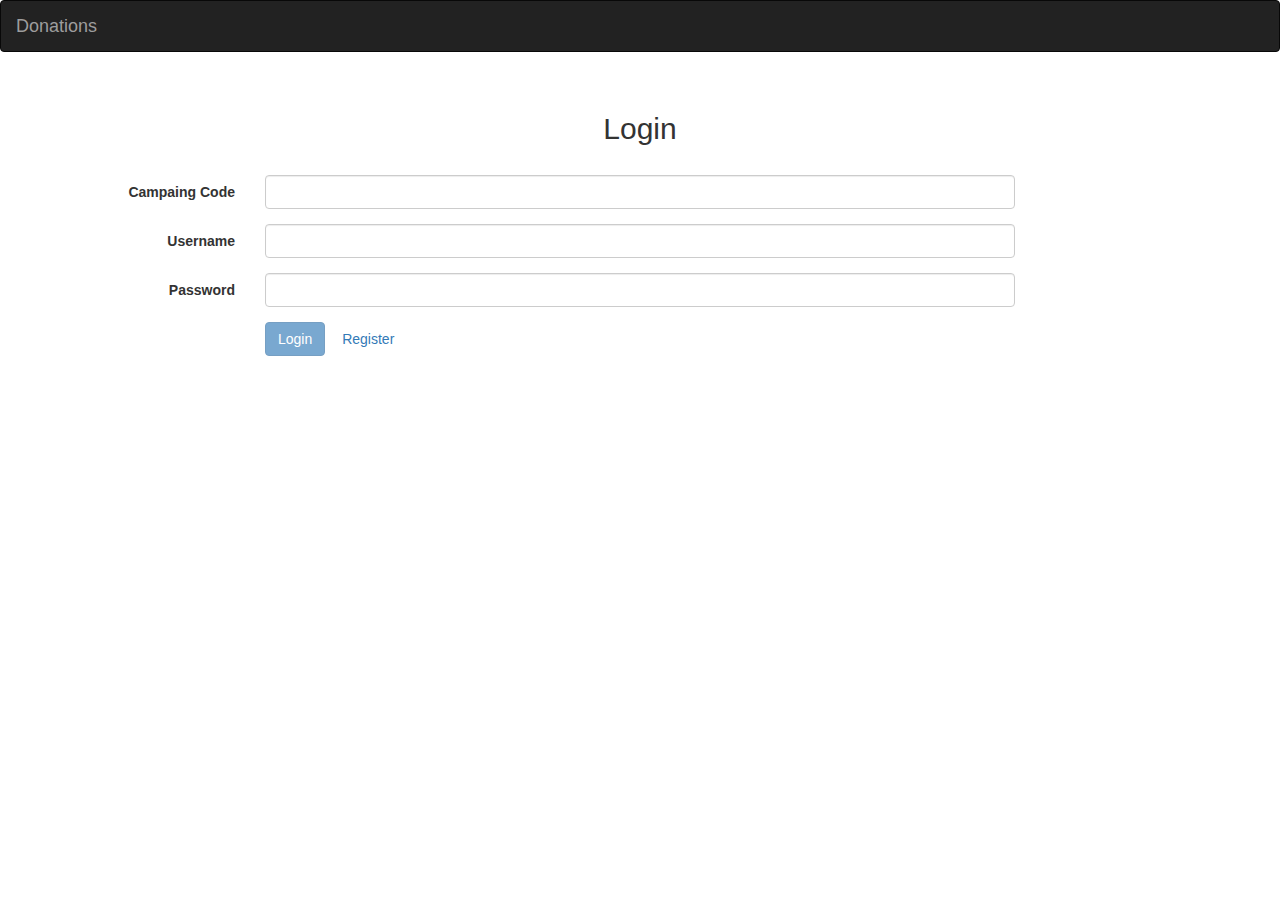
<file: index.html>
<!DOCTYPE html>
<html>
    <head>
        <title> Donations </title>
        <link rel="stylesheet" href="https://maxcdn.bootstrapcdn.com/bootstrap/3.4.0/css/bootstrap.min.css">
        <!-- <link rel="stylesheet" href="css/style.css"> -->
        <!-- <script src="js/jquery.min.js"></script> -->
        <script src="js/lib/underscore-min.js"></script>
        <!-- <script src="js/lib/angular.min.js"></script> -->
        <script src="js/lib/angular.js"></script>
        <script src="js/lib/angular-cookies.js"></script>
        <script src="js/lib/mask.js"></script>
        <script src="js/lib/ui-bootstrap-tpls-2.5.0.min.js"></script>
        <script src="js/lib/jquery.min.js"></script>
        <script src="js/lib/bootstrap.min.js"></script>
        <script src="js/lib/angular-ui-router.min.js"></script>
        <script src="js/lib/ct-ui-router-extras.js"></script>
        <script src="js/lib/angular-growl.js"></script>
        <script src="js/lib/angular-block-ui.min.js"></script>

        <!-- <script src="//rawgit.com/angular-ui/ui-router/0.2.15/release/angular-ui-router.js"></script> -->
        
        <!-- <script src="https://rawgit.com/christopherthielen/ui-router-extras/0.0.13/release/ct-ui-router-extras.js"></script> -->

        <!-- Main Style Css -->
        <link rel="stylesheet" href="css/style.css"/>
        <link rel="stylesheet" href="css/angular-growl.css">
        <link rel="stylesheet" href="css/angular-block-ui.min.css">
    </head>
    <body ng-app="DonationsApp">
        
        <ng-include src="'/js/main/main.page.html'"></ng-include>
        
    </body>


    <!-- Modules -->
    <script src="js/donations.module.js"></script>
    <script src="js/donations.config.js"></script>
    <!-- Models -->
    <script src="js/models/donation.model.js"></script>
    <!-- Controllers -->
    <script src="js/main/main.controller.js"></script>
    <script src="js/login/login.controller.js"></script>
    <script src="js/donationsList/donations.controller.js"></script>
    <script src="js/donation/donation.controller.js"></script>
    <script src="js/donationDetails/donationDetails.controller.js"></script>
    <!-- Services -->
    <script src="js/services/authentication.service.js"></script>
    <script src="js/services/donor.service.js"></script>

    <!-- Repositories -->
    <script src="js/repositories/authentication.repository.js"></script>
    <script src="js/repositories/donor.repository.js"></script>

</html>
</file>
<file: css/style.css>
.nav-pills>li.active>a, .nav-pills>li.active>a:focus, .nav-pills>li.active>a:hover {
    background-color: red;
}

.nav-pills>li.previous>a, .nav-pills>li.previous>a:focus, .nav-pills>li.previous>a:hover {
    background-color: green;
    color: white;
}

/* Style the buttons that are used to open and close the accordion panel */
/* .accordion {
    background-color: #eee;
    color: #444;
    cursor: pointer;
    padding: 18px;
    width: 100%;
    text-align: left;
    border: none;
    outline: none;
    transition: 0.4s;
} */
  
/* Add a background color to the button if it is clicked on (add the .active class with JS), and when you move the mouse over it (hover) */
/* .active, .accordion:hover {
    background-color: #ccc;
} */
  
/* Style the accordion panel. Note: hidden by default */
/* .panel {
    padding: 0 18px;
    background-color: white;
    display: none;
    overflow: hidden;
} */
</file>
<file: css/angular-growl.css>
/**
 * angular-growl-v2 - v0.7.8 - 2015-10-25
 * http://janstevens.github.io/angular-growl-2
 * Copyright (c) 2015 Marco Rinck,Jan Stevens,Silvan van Leeuwen; Licensed MIT
 */
/*
 *  growl-container styles
 */
.growl-container.growl-fixed {
  position: fixed;
  float: right;
  width: 90%;
  max-width: 400px;
  z-index: 9999;
}
.growl-container.growl-fixed.top-right {
  top: 10px;
  right: 15px;
}
.growl-container.growl-fixed.bottom-right {
  bottom: 10px;
  right: 15px;
}
.growl-container.growl-fixed.middle-right {
  top: 49%;
  right: 15px;
}
.growl-container.growl-fixed.top-left {
  top: 10px;
  left: 15px;
}
.growl-container.growl-fixed.bottom-left {
  bottom: 10px;
  left: 15px;
}
.growl-container.growl-fixed.middle-left {
  top: 49%;
  left: 15px;
}
.growl-container.growl-fixed.top-center {
  top: 10px;
  left: 50%;
  margin-left: -200px;
}
.growl-container.growl-fixed.bottom-center {
  bottom: 10px;
  left: 50%;
  margin-left: -200px;
}
.growl-container.growl-fixed.middle-center {
  top: 49%;
  left: 50%;
  margin-left: -200px;
}

/*
 * growl-item styles
 */
.growl-container > .growl-item {
  padding: 10px;
  padding-right: 35px;
  margin-bottom: 10px;
  cursor: pointer;
}

.growl-container > button {
  border: none;
  outline:none;
}
.growl-container > .growl-item.ng-enter,
.growl-container > .growl-item.ng-leave {
  -webkit-transition:0.5s linear all;
  -moz-transition:0.5s linear all;
  -o-transition:0.5s linear all;
  transition:0.5s linear all;
}

.growl-container > .growl-item.ng-enter,
.growl-container > .growl-item.ng-leave.ng-leave-active {
  opacity:0;
}
.growl-container > .growl-item.ng-leave,
.growl-container > .growl-item.ng-enter.ng-enter-active {
  opacity:1;
}

.growl-container > div.growl-item {
  background-position: 12px center;
  background-repeat: no-repeat;
}

/*
 * growl-title styles
 */
.growl-title {
  font-size: 16px;
}
.growl-item.icon > .growl-title {
  margin: 0 0 0 40px;
}

/*
 * growl-message styles
 */
.growl-item.icon > .growl-message {
  margin: 0 0 0 40px;
}

/*
 * growl background images
 */
.growl-container > .alert-info.icon {
  /* for the white images
  background-image: url("[data-uri]");
  */
  background-image: url("[data-uri]");
}
.growl-container > .alert-error.icon {
  /* for the white images
  background-image: url("[data-uri]");
  */
  background-image: url("[data-uri]");
}
.growl-container > .alert-success.icon {
  /* for the white images
  background-image: url("[data-uri]");
  */
  background-image: url("[data-uri]");
}
.growl-container > .alert-warning.icon {
  /* for the white images
  background-image: url("[data-uri]");
  */
  background-image: url("[data-uri]");
}
</file>
<file: css/angular-block-ui.min.css>
.block-ui-overlay{z-index:10001;border:0;margin:0;padding:0;width:100%;height:100%;top:0;left:0;position:absolute}body>.block-ui>.block-ui-overlay{position:fixed}.block-ui-overlay.block-ui-visible{background-color:#fff;opacity:.5;-ms-filter:"alpha(opacity=50)";cursor:wait}.block-ui-message-container{position:absolute;top:35%;left:0;right:0;height:0;text-align:center;z-index:10002}body>.block-ui>.block-ui-message-container{position:fixed}.block-ui-message{cursor:wait;display:inline-block;text-align:left;background-color:#333;color:#f5f5f5;padding:20px;-webkit-border-radius:4px;-moz-border-radius:4px;border-radius:4px;font-size:20px;font-weight:700}
</file>
